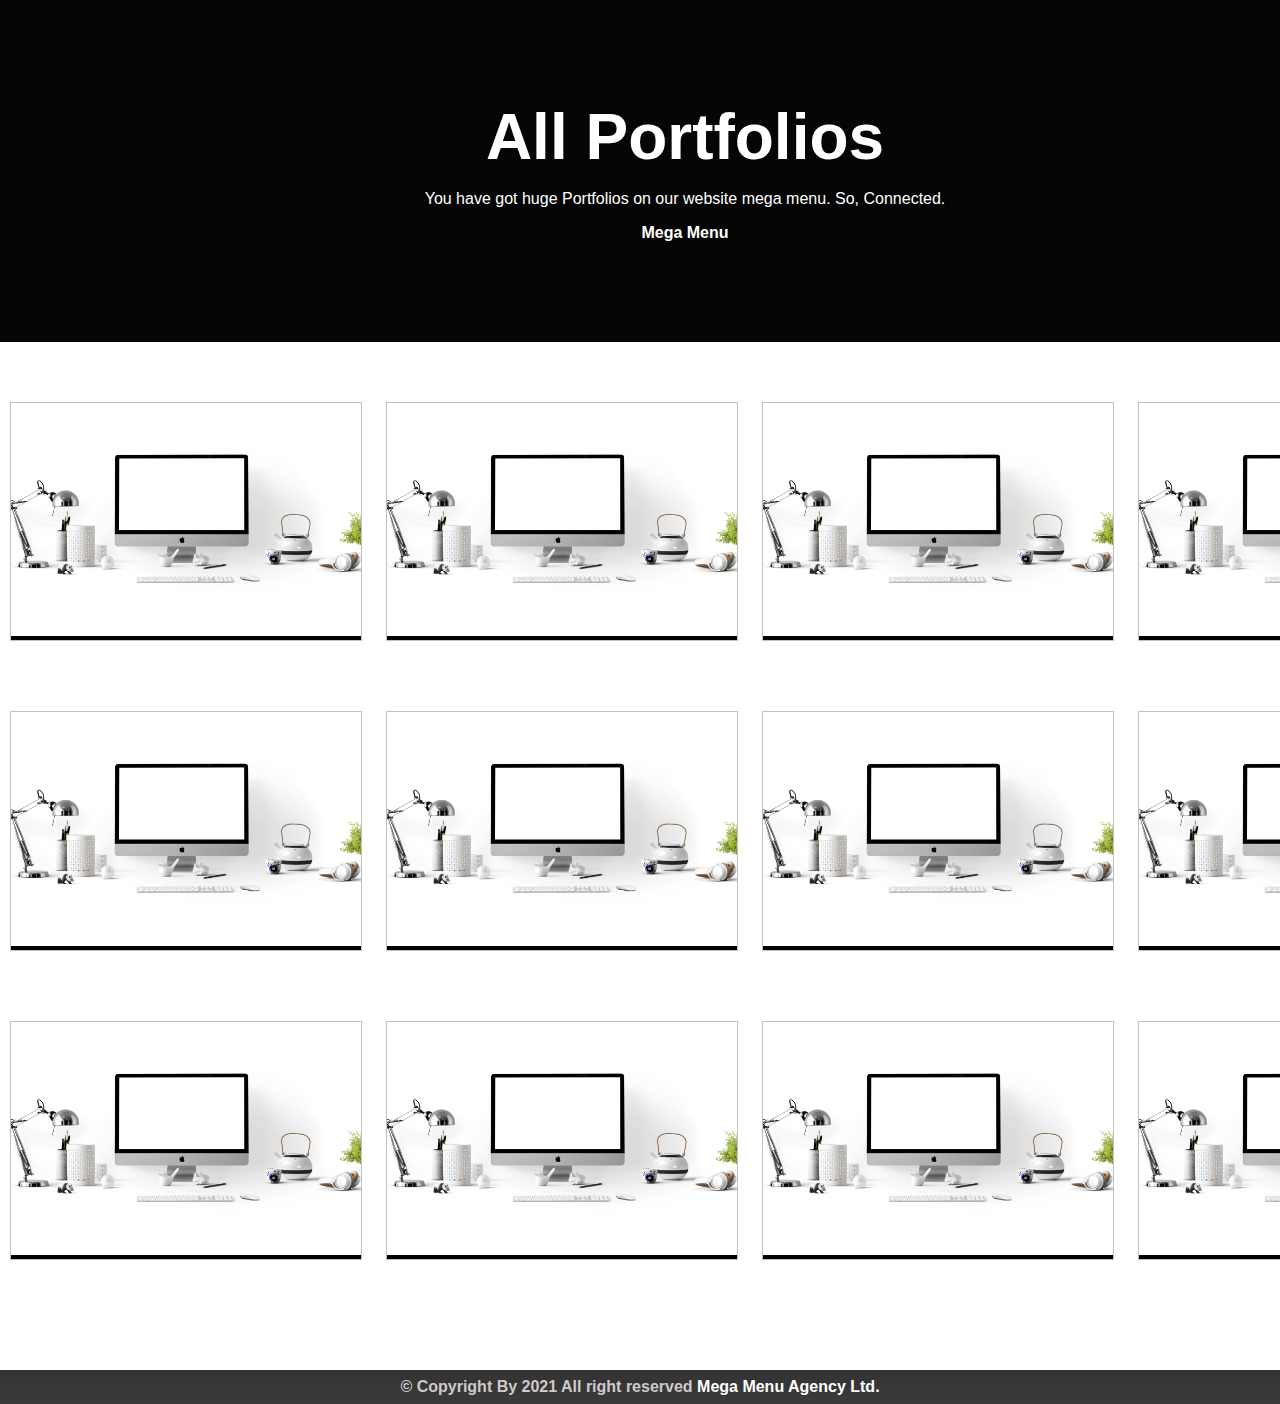
<file: details-portflios.html>
<!DOCTYPE html>
<html lang="en" dir="ltr">
  <head>
    <meta charset="utf-8">
    <title>Mega Menu || Agency Website Made By Mega Menu Team</title>
    <link rel="shortcut icon" href="img/255.jpg" type="image/jpg">
    <link rel="stylesheet" href="css/style.css">
  </head>
  <body>
     <header>
         <div class="container">
             <div class="header_title">
                 <h1>All Portfolios</h1>
                 <p>You have got huge Portfolios on our website mega menu. So, Connected.</p>
                 <a href="index.html">Mega Menu</a>
             </div>
            
         </div>
     </header>
     <div class="services_wrapper">
      <div class="services_inner ">
        <div class="container-fluid">
            <div class="row">
                <div class="col-3">
                  <div class="port_item">
                   <img src="img/255.jpg" alt="">
                   <div class="overlay-text">
                     <h3>Portfolio No One</h3>
                     <a href="#">Explore</a>
                   </div>     
                  </div>
                </div>
                <div class="col-3">
                  <div class="port_item">
                   <img src="img/255.jpg" alt="">
                   <div class="overlay-text">
                    <h3>Portfolio No Two</h3>
                    <a href="#">Explore</a>
                  </div>  
                  </div>
                </div>
                <div class="col-3">
                    <div class="port_item">
                     <img src="img/255.jpg" alt="">
                     <div class="overlay-text">
                      <h3>Portfolio No Two</h3>
                      <a href="#">Explore</a>
                    </div>  
                    </div>
                  </div>
                <div class="col-3">
                  <div class="port_item">
                   <img src="img/255.jpg" alt="">
                   <div class="overlay-text">
                    <h3>Portfolio No Three</h3>
                    <a href="#">Explore</a>
                  </div>      
                  </div>
                </div>
              </div>
              <div class="row">
                <div class="col-3">
                  <div class="port_item">
                   <img src="img/255.jpg" alt="">
                   <div class="overlay-text">
                     <h3>Portfolio No One</h3>
                     <a href="#">Explore</a>
                   </div>     
                  </div>
                </div>
                <div class="col-3">
                  <div class="port_item">
                   <img src="img/255.jpg" alt="">
                   <div class="overlay-text">
                    <h3>Portfolio No Two</h3>
                    <a href="#">Explore</a>
                  </div>  
                  </div>
                </div>
                <div class="col-3">
                    <div class="port_item">
                     <img src="img/255.jpg" alt="">
                     <div class="overlay-text">
                      <h3>Portfolio No Two</h3>
                      <a href="#">Explore</a>
                    </div>  
                    </div>
                  </div>
                <div class="col-3">
                  <div class="port_item">
                   <img src="img/255.jpg" alt="">
                   <div class="overlay-text">
                    <h3>Portfolio No Three</h3>
                    <a href="#">Explore</a>
                  </div>      
                  </div>
                </div>
              </div>
              <div class="row">
                <div class="col-3">
                  <div class="port_item">
                   <img src="img/255.jpg" alt="">
                   <div class="overlay-text">
                     <h3>Portfolio No One</h3>
                     <a href="#">Explore</a>
                   </div>     
                  </div>
                </div>
                <div class="col-3">
                  <div class="port_item">
                   <img src="img/255.jpg" alt="">
                   <div class="overlay-text">
                    <h3>Portfolio No Two</h3>
                    <a href="#">Explore</a>
                  </div>  
                  </div>
                </div>
                <div class="col-3">
                    <div class="port_item">
                     <img src="img/255.jpg" alt="">
                     <div class="overlay-text">
                      <h3>Portfolio No Two</h3>
                      <a href="#">Explore</a>
                    </div>  
                    </div>
                  </div>
                <div class="col-3">
                  <div class="port_item">
                   <img src="img/255.jpg" alt="">
                   <div class="overlay-text">
                    <h3>Portfolio No Three</h3>
                    <a href="#">Explore</a>
                  </div>      
                  </div>
                </div>
              </div>
        </div>   
      </div>
    </div>
    <footer>
      <div class="copyright_text">
        <p>&copy; Copyright By 2021 All right reserved <a href="#">Mega Menu Agency Ltd.</a></p>
      </div>
    </footer>
  </body>
</html>
</file>
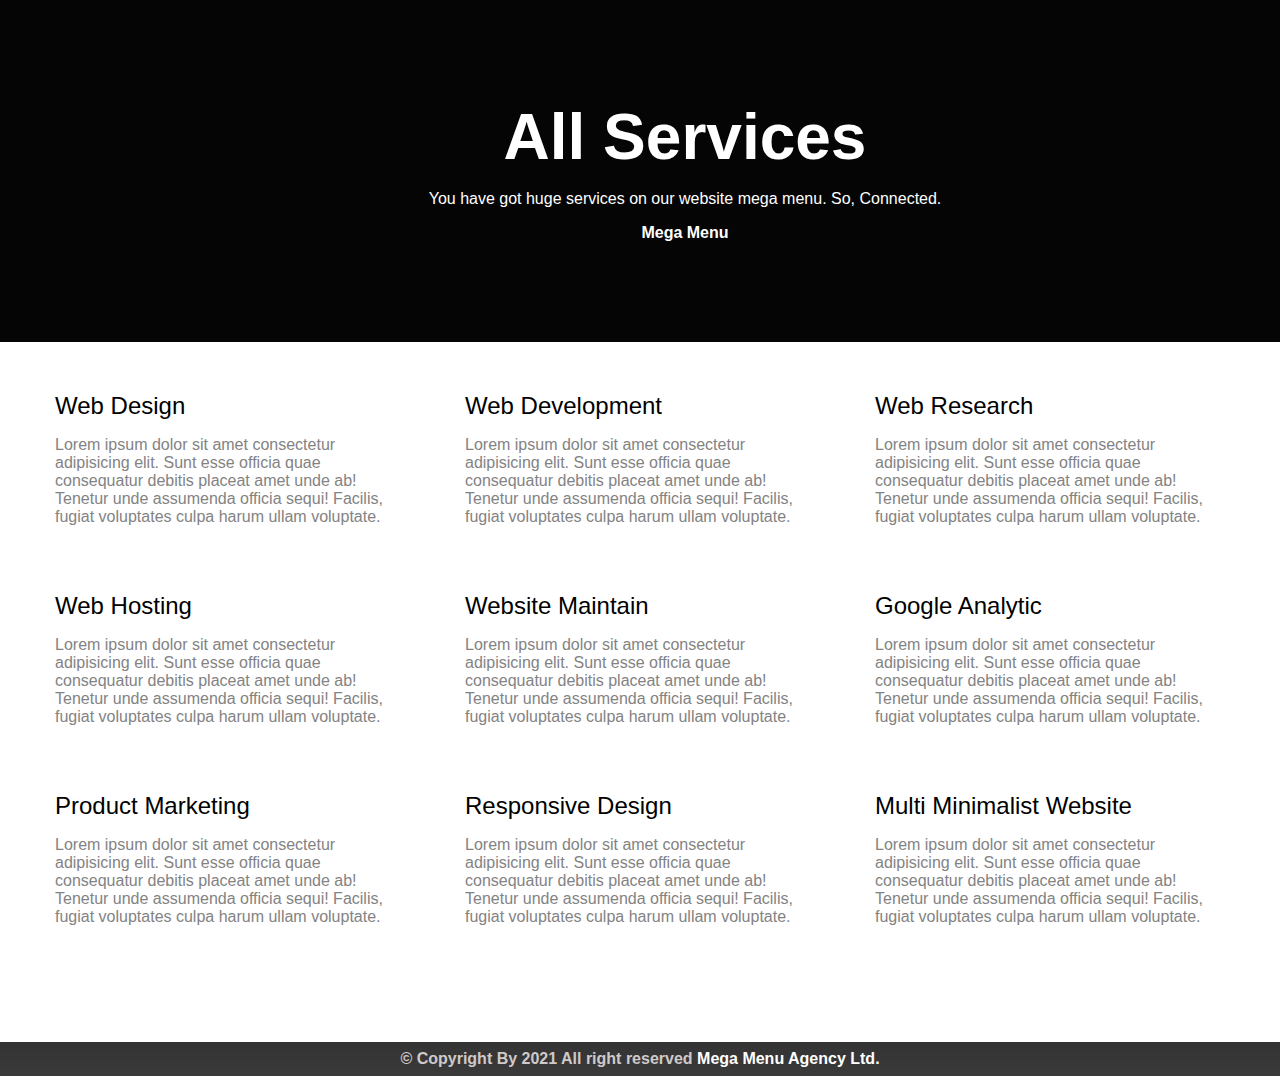
<file: details-service.html>
<!DOCTYPE html>
<html lang="en" dir="ltr">
  <head>
    <meta charset="utf-8">
    <title>Mega Menu || Agency Website Made By Mega Menu Team</title>
    <link rel="shortcut icon" href="img/255.jpg" type="image/jpg">
    <link rel="stylesheet" href="css/style.css">
  </head>
  <body>
     <header>
         <div class="container">
             <div class="header_title">
                 <h1>All Services</h1>
                 <p>You have got huge services on our website mega menu. So, Connected.</p>
                 <a href="index.html">Mega Menu</a>
             </div>
            
         </div>
     </header>
     <div class="services_wrapper">
      <div class="services_inner container">
        <div class="row">
               <div class="col-4">
                 <a href="#">Web Design</a>
                 <p>Lorem ipsum dolor sit amet consectetur adipisicing elit. Sunt esse officia quae consequatur debitis placeat amet unde ab! Tenetur unde assumenda officia sequi! Facilis, fugiat voluptates culpa harum ullam voluptate.</p>
             </div>
             <div class="col-4">
               <a href="#">Web Development</a>
               <p>Lorem ipsum dolor sit amet consectetur adipisicing elit. Sunt esse officia quae consequatur debitis placeat amet unde ab! Tenetur unde assumenda officia sequi! Facilis, fugiat voluptates culpa harum ullam voluptate.</p>
             </div>
             <div class="col-4">
             <a href="#">Web Research</a>
             <p>Lorem ipsum dolor sit amet consectetur adipisicing elit. Sunt esse officia quae consequatur debitis placeat amet unde ab! Tenetur unde assumenda officia sequi! Facilis, fugiat voluptates culpa harum ullam voluptate.</p>
           </div>
        </div>
        <div class="row">
          <div class="col-4">
            <a href="#">Web Hosting</a>
            <p>Lorem ipsum dolor sit amet consectetur adipisicing elit. Sunt esse officia quae consequatur debitis placeat amet unde ab! Tenetur unde assumenda officia sequi! Facilis, fugiat voluptates culpa harum ullam voluptate.</p>
        </div>
        <div class="col-4">
          <a href="#">Website Maintain</a>
          <p>Lorem ipsum dolor sit amet consectetur adipisicing elit. Sunt esse officia quae consequatur debitis placeat amet unde ab! Tenetur unde assumenda officia sequi! Facilis, fugiat voluptates culpa harum ullam voluptate.</p>
        </div>
        <div class="col-4">
        <a href="#">Google Analytic </a>
        <p>Lorem ipsum dolor sit amet consectetur adipisicing elit. Sunt esse officia quae consequatur debitis placeat amet unde ab! Tenetur unde assumenda officia sequi! Facilis, fugiat voluptates culpa harum ullam voluptate.</p>
      </div>
   </div>
   <div class="row">
    <div class="col-4">
      <a href="#">Product Marketing</a>
      <p>Lorem ipsum dolor sit amet consectetur adipisicing elit. Sunt esse officia quae consequatur debitis placeat amet unde ab! Tenetur unde assumenda officia sequi! Facilis, fugiat voluptates culpa harum ullam voluptate.</p>
  </div>
  <div class="col-4">
    <a href="#">Responsive Design</a>
    <p>Lorem ipsum dolor sit amet consectetur adipisicing elit. Sunt esse officia quae consequatur debitis placeat amet unde ab! Tenetur unde assumenda officia sequi! Facilis, fugiat voluptates culpa harum ullam voluptate.</p>
  </div>
  <div class="col-4">
  <a href="#">Multi Minimalist Website</a>
  <p>Lorem ipsum dolor sit amet consectetur adipisicing elit. Sunt esse officia quae consequatur debitis placeat amet unde ab! Tenetur unde assumenda officia sequi! Facilis, fugiat voluptates culpa harum ullam voluptate.</p>
</div>
</div>
      </div>
    </div>
    <footer>
      <div class="copyright_text">
        <p>&copy; Copyright By 2021 All right reserved <a href="#">Mega Menu Agency Ltd.</a></p>
      </div>
    </footer>
  </body>
</html>
</file>
<file: css/style.css>
body {
  margin: 0px;
  padding: 0px; }

.top-nav {
  background: #1b1d1a;
  overflow: hidden;
  padding: 5px 20px;
  display: flex;
  justify-content: space-between; }
  .top-nav .welcome_text h4 {
    margin: 0px;
    padding: 10px;
    font-weight: bold;
    font-family: "Trebuchet MS", "Lucida Sans Unicode", "Lucida Grande", "Lucida Sans", Arial, sans-serif;
    color: #cfc9c9; }
  .top-nav .search_bar {
    width: 300px; }
    .top-nav .search_bar .search-input {
      padding: 6px;
      background: silver;
      border: 1px solid silver;
      margin-left: 0px;
      margin-top: 5px;
      width: 100%; }

.main_memu_items {
  background: linear-gradient(rgba(0, 0, 0, 0.801), rgba(0, 0, 0, 0.774));
  padding: 10px 0px;
  clear: both;
  position: fixed;
  width: 100%;
  z-index: 5475; }
  .main_memu_items .container {
    width: 1170px;
    margin: auto; }
    .main_memu_items .container .flexbox {
      display: flex;
      justify-content: space-between; }
    .main_memu_items .container .nav-logo {
      width: 200px;
      position: relative;
      overflow: hidden; }
      .main_memu_items .container .nav-logo a {
        text-decoration: none;
        color: white;
        font-weight: bold;
        font-size: 2rem;
        font-family: "Trebuchet MS", "Lucida Sans Unicode", "Lucida Grande", "Lucida Sans", Arial, sans-serif;
        user-select: none; }
    .main_memu_items .container menu {
      position: relative;
      margin: 0px;
      padding: 0px; }
      .main_memu_items .container menu .primary-menu {
        margin: 0px;
        padding: 10px; }
        .main_memu_items .container menu .primary-menu li {
          display: inline-block; }
          .main_memu_items .container menu .primary-menu li a {
            text-decoration: none;
            color: #cfc9c9;
            font-weight: bold;
            font-family: "Trebuchet MS", "Lucida Sans Unicode", "Lucida Grande", "Lucida Sans", Arial, sans-serif;
            padding: 10px 20px;
            transition: all 0.2s; }
            .main_memu_items .container menu .primary-menu li a:hover {
              background: #1b1d1a; }

.dropdown-btn .dropdown-menu {
  background: #1b1d1a;
  position: absolute;
  margin: 0px;
  padding: 0px;
  width: 200px;
  top: 48px;
  height: 0px;
  overflow: hidden;
  opacity: 0;
  transition: all 0.3s; }
  .dropdown-btn .dropdown-menu li {
    display: block !important; }
    .dropdown-btn .dropdown-menu li a {
      padding: 10px 22px !important;
      display: block !important; }
      .dropdown-btn .dropdown-menu li a:hover {
        background: black !important; }
.dropdown-btn:hover .dropdown-menu {
  height: 120px;
  opacity: 1; }

.megaMenu-btn .megamenu-main {
  width: 1920px;
  position: absolute;
  background: rgba(0, 0, 0, 0.767);
  left: -867px;
  margin-top: 15px;
  opacity: 0;
  transition: .2s;
  transform: scaleY(0);
  transform-origin: top;
  z-index: 54754; }
  .megaMenu-btn .megamenu-main .megamenu {
    display: flex;
    justify-content: space-between; }
    .megaMenu-btn .megamenu-main .megamenu .megamenu-item {
      width: 280px;
      padding: 20px 30px; }
      .megaMenu-btn .megamenu-main .megamenu .megamenu-item img {
        width: 100%;
        margin-top: 20px; }
      .megaMenu-btn .megamenu-main .megamenu .megamenu-item h3 {
        color: white;
        font-weight: bolder;
        font-family: "Trebuchet MS", "Lucida Sans Unicode", "Lucida Grande", "Lucida Sans", Arial, sans-serif;
        margin: 0px;
        margin-bottom: 10px; }
      .megaMenu-btn .megamenu-main .megamenu .megamenu-item ul {
        margin: 0px;
        padding: 0px; }
        .megaMenu-btn .megamenu-main .megamenu .megamenu-item ul li {
          display: block; }
          .megaMenu-btn .megamenu-main .megamenu .megamenu-item ul li a {
            display: block; }
            .megaMenu-btn .megamenu-main .megamenu .megamenu-item ul li a:hover {
              background: #3d3939;
              color: white; }
.megaMenu-btn:hover .megamenu-main {
  opacity: 1 !important;
  transform: scaleY(1); }

.header_item_section {
  height: 700px;
  background: linear-gradient(rgba(0, 0, 0, 0.801), rgba(0, 0, 0, 0.774)), url(../img/255.jpg);
  background-size: cover;
  background-repeat: no-repeat;
  background-position: 50%; }
  .header_item_section .row .col-6 {
    padding: 200px 0px; }
    .header_item_section .row .col-6 h1 {
      margin: 0px;
      color: white;
      font-family: "Trebuchet MS", "Lucida Sans Unicode", "Lucida Grande", "Lucida Sans", Arial, sans-serif;
      font-weight: bold;
      font-size: 4rem; }
    .header_item_section .row .col-6 h2 {
      font-family: "Trebuchet MS", "Lucida Sans Unicode", "Lucida Grande", "Lucida Sans", Arial, sans-serif;
      color: #cfc9c9;
      font-weight: bold; }
    .header_item_section .row .col-6 a {
      padding: 10px 50px;
      background: white;
      color: black;
      font-family: "Trebuchet MS", "Lucida Sans Unicode", "Lucida Grande", "Lucida Sans", Arial, sans-serif;
      font-weight: bold;
      cursor: pointer;
      border: 1px solid silver;
      text-decoration: none;
      margin-top: 20px;
      display: inline-block; }
    .header_item_section .row .col-6 p {
      font-family: "Trebuchet MS", "Lucida Sans Unicode", "Lucida Grande", "Lucida Sans", Arial, sans-serif;
      color: #8a8988;
      font-size: 19px; }

.modal {
  width: 100%;
  height: 100%;
  position: fixed;
  z-index: 3;
  background: rgba(1, 22, 49, 0.726);
  left: 0px;
  top: 0px;
  display: flex;
  justify-content: center;
  align-items: center;
  display: none; }
  .modal .modal-dialog {
    width: 400px;
    font-family: "Trebuchet MS", "Lucida Sans Unicode", "Lucida Grande", "Lucida Sans", Arial, sans-serif;
    background: white;
    position: relative; }
    .modal .modal-dialog .modal-content .modal-header {
      background: black;
      padding: 25px;
      color: white;
      font-weight: bold; }
      .modal .modal-dialog .modal-content .modal-header h1 {
        margin: 0px;
        padding: 0px; }
      .modal .modal-dialog .modal-content .modal-header .close-btn {
        background: white;
        color: black;
        border-radius: 50%;
        height: 30px;
        width: 30px;
        text-align: center;
        font-family: 'Lucida Sans', 'Lucida Sans Regular', 'Lucida Grande', 'Lucida Sans Unicode', Geneva, Verdana, sans-serif;
        user-select: none;
        border: 1px solid silver;
        display: inline-block;
        margin: auto;
        position: absolute;
        right: -10px;
        top: -10px;
        cursor: pointer; }
    .modal .modal-dialog .modal-content .modal-body {
      padding: 25px;
      box-sizing: border-box; }
      .modal .modal-dialog .modal-content .modal-body .form-group {
        margin: 15px 0px; }
        .modal .modal-dialog .modal-content .modal-body .form-group label {
          display: block;
          padding: 5px 0px; }
          .modal .modal-dialog .modal-content .modal-body .form-group label span {
            color: red; }
        .modal .modal-dialog .modal-content .modal-body .form-group .form-control {
          padding: 8px;
          width: 100%;
          box-sizing: border-box;
          border: 1px solid #1a5877; }
          .modal .modal-dialog .modal-content .modal-body .form-group .form-control:focus {
            box-shadow: 1px 1px 3px rgba(2, 64, 114, 0.918); }
        .modal .modal-dialog .modal-content .modal-body .form-group button {
          padding: 8px 15px;
          cursor: pointer;
          background: black;
          color: white;
          font-weight: bold;
          border: 1px solid transparent; }
        .modal .modal-dialog .modal-content .modal-body .form-group .hire_btn {
          margin: 10px; }
          .modal .modal-dialog .modal-content .modal-body .form-group .hire_btn a {
            text-decoration: none;
            color: white;
            font-weight: bold; }

header {
  background: #050505;
  padding: 100px; }
  header .header_title {
    text-align: center;
    color: white;
    font-family: "Trebuchet MS", "Lucida Sans Unicode", "Lucida Grande", "Lucida Sans", Arial, sans-serif; }
    header .header_title h1 {
      margin: 0px;
      font-size: 4rem; }
    header .header_title a {
      text-decoration: none;
      color: white;
      font-weight: bold;
      text-align: center;
      display: inline-block;
      transition: 0.4s; }
      header .header_title a:hover {
        background: white;
        padding: 8px 15px;
        box-shadow: 4px 4px 50px white;
        color: black;
        display: inline-block; }

.services_wrapper {
  font-family: "Trebuchet MS", "Lucida Sans Unicode", "Lucida Grande", "Lucida Sans", Arial, sans-serif;
  padding: 0px 0px 100px 0px; }
  .services_wrapper .services_inner .container-fluid {
    width: 1500px;
    margin: auto; }
  .services_wrapper .services_inner .row {
    display: flex;
    justify-content: space-between;
    margin-top: 50px; }
    .services_wrapper .services_inner .row .col-3 img {
      width: 100%; }
    .services_wrapper .services_inner .row .col-3 .port_item {
      width: 350px;
      border: 1px solid silver;
      box-shadow: inset 0px 0px 0px 15px black;
      cursor: pointer;
      position: relative;
      overflow: hidden;
      text-align: center;
      margin: 10px; }
      .services_wrapper .services_inner .row .col-3 .port_item .overlay-text {
        width: 100%;
        height: 100%;
        background: rgba(4, 58, 31, 0.705);
        position: absolute;
        top: 0px;
        padding: 50px 0px;
        opacity: 0;
        transition: 0.5s; }
        .services_wrapper .services_inner .row .col-3 .port_item .overlay-text h3 {
          color: white;
          font-size: 2rem; }
        .services_wrapper .services_inner .row .col-3 .port_item .overlay-text a {
          text-decoration: none;
          color: black;
          background: white;
          padding: 7px 35px;
          transition: 0.4s; }
          .services_wrapper .services_inner .row .col-3 .port_item .overlay-text a:hover {
            background: black;
            color: white; }
      .services_wrapper .services_inner .row .col-3 .port_item:hover .overlay-text {
        opacity: 1; }
    .services_wrapper .services_inner .row .col-4 {
      width: 350px; }
      .services_wrapper .services_inner .row .col-4 a {
        cursor: pointer;
        transition: 1s;
        text-decoration: none;
        font-size: 1.5rem;
        color: black; }
        .services_wrapper .services_inner .row .col-4 a:hover {
          color: #05cc47; }
      .services_wrapper .services_inner .row .col-4 p {
        color: #838383; }

.container {
  width: 1170px;
  margin: auto; }

html {
  scroll-behavior: smooth; }

.about {
  padding: 100px 0px; }
  .about .about-inner {
    font-family: "Trebuchet MS", "Lucida Sans Unicode", "Lucida Grande", "Lucida Sans", Arial, sans-serif;
    text-align: center; }
    .about .about-inner h1 {
      font-size: 3rem;
      margin: 0px; }
    .about .about-inner .row {
      display: flex;
      justify-content: space-between;
      margin-top: 50px; }
      .about .about-inner .row .col-4 {
        width: 350px; }
        .about .about-inner .row .col-4 a {
          cursor: pointer;
          transition: 1s;
          text-decoration: none;
          font-size: 1.5rem;
          color: black; }
          .about .about-inner .row .col-4 a:hover {
            color: #05cc47; }
        .about .about-inner .row .col-4 p {
          color: #838383; }
    .about .about-inner .details_button {
      font-family: "Trebuchet MS", "Lucida Sans Unicode", "Lucida Grande", "Lucida Sans", Arial, sans-serif;
      color: black;
      text-decoration: none;
      font-size: 1.2rem;
      border: 1px solid black;
      display: inline-block;
      padding: 5px;
      transition: 0.05s;
      font-weight: bold; }
      .about .about-inner .details_button:hover {
        background: black;
        color: white; }

.portfolios {
  background: #f6f5f5;
  padding: 100px 0px; }
  .portfolios .portfolios-start {
    font-family: "Trebuchet MS", "Lucida Sans Unicode", "Lucida Grande", "Lucida Sans", Arial, sans-serif;
    text-align: center; }
    .portfolios .portfolios-start h1 {
      font-size: 3rem;
      margin: 0px; }
    .portfolios .portfolios-start .details_button {
      font-family: "Trebuchet MS", "Lucida Sans Unicode", "Lucida Grande", "Lucida Sans", Arial, sans-serif;
      color: black;
      text-decoration: none;
      font-size: 1.2rem;
      border: 1px solid black;
      display: inline-block;
      padding: 5px;
      transition: 0.05s;
      font-weight: bold;
      margin-top: 40px; }
      .portfolios .portfolios-start .details_button:hover {
        background: black;
        color: white; }
    .portfolios .portfolios-start .row {
      display: flex;
      justify-content: space-between;
      margin-top: 50px; }
      .portfolios .portfolios-start .row .col-3 img {
        width: 100%; }
      .portfolios .portfolios-start .row .col-3 .port_item {
        width: 350px;
        border: 1px solid silver;
        box-shadow: inset 0px 0px 0px 15px black;
        cursor: pointer;
        position: relative;
        overflow: hidden; }
        .portfolios .portfolios-start .row .col-3 .port_item .overlay-text {
          width: 100%;
          height: 100%;
          background: rgba(4, 58, 31, 0.705);
          position: absolute;
          top: 0px;
          padding: 50px 0px;
          opacity: 0;
          transition: 0.5s; }
          .portfolios .portfolios-start .row .col-3 .port_item .overlay-text h3 {
            color: white;
            font-size: 2rem; }
          .portfolios .portfolios-start .row .col-3 .port_item .overlay-text a {
            text-decoration: none;
            color: black;
            background: white;
            padding: 7px 35px;
            transition: 0.4s; }
            .portfolios .portfolios-start .row .col-3 .port_item .overlay-text a:hover {
              background: black;
              color: white; }
        .portfolios .portfolios-start .row .col-3 .port_item:hover .overlay-text {
          opacity: 1; }

.services {
  padding: 100px 0px; }
  .services .services_inner {
    font-family: "Trebuchet MS", "Lucida Sans Unicode", "Lucida Grande", "Lucida Sans", Arial, sans-serif; }
    .services .services_inner h1 {
      font-size: 3rem;
      margin: 0px;
      text-align: center; }
    .services .services_inner p.sub_title {
      text-align: center; }
    .services .services_inner .row {
      display: flex;
      justify-content: space-between;
      margin-top: 63px; }
      .services .services_inner .row .col-6 {
        width: 600px;
        padding-top: 10px; }
        .services .services_inner .row .col-6 button {
          padding: 7px 15px;
          background: transparent;
          border: 1px solid black;
          cursor: pointer;
          transition: all 0.3s;
          font-weight: bold; }
          .services .services_inner .row .col-6 button:hover {
            background: black;
            color: white; }
          .services .services_inner .row .col-6 button a {
            text-decoration: none;
            color: black; }
            .services .services_inner .row .col-6 button a:hover {
              color: white; }
        .services .services_inner .row .col-6 .sign {
          margin-top: 20px; }
        .services .services_inner .row .col-6 .social_icon {
          width: 180px;
          display: flex;
          margin-top: 20px;
          justify-content: space-between; }
          .services .services_inner .row .col-6 .social_icon span {
            width: 40px;
            background: #025823;
            display: block;
            cursor: pointer;
            color: white;
            text-align: center;
            padding: 10px 0px; }
      .services .services_inner .row .col-5 {
        width: 500px;
        height: 500px;
        border-radius: 10% 10% 100% 100%;
        border: 1px solid transparent;
        overflow: hidden; }
        .services .services_inner .row .col-5 img {
          width: 100%; }

.reviews {
  padding: 100px 0px; }
  .reviews .reviews-wrapper .reviews-inner {
    font-family: "Trebuchet MS", "Lucida Sans Unicode", "Lucida Grande", "Lucida Sans", Arial, sans-serif; }
    .reviews .reviews-wrapper .reviews-inner h1 {
      font-size: 3rem;
      margin: 0px;
      text-align: center; }
    .reviews .reviews-wrapper .reviews-inner p.sub_title {
      text-align: center; }
    .reviews .reviews-wrapper .reviews-inner .row {
      display: flex;
      justify-content: space-between;
      margin-top: 100px; }
      .reviews .reviews-wrapper .reviews-inner .row .col-4 {
        margin-left: 40px; }
        .reviews .reviews-wrapper .reviews-inner .row .col-4 .reviews_text {
          background: #f1f1f1;
          padding: 20px;
          border-radius: 10px;
          position: relative; }
          .reviews .reviews-wrapper .reviews-inner .row .col-4 .reviews_text::after {
            content: "";
            width: 30px;
            height: 30px;
            background: #f1f1f1;
            position: absolute;
            left: 47%;
            bottom: -15px;
            transform: rotate(50deg); }
        .reviews .reviews-wrapper .reviews-inner .row .col-4 .reviews_people {
          width: 100px;
          height: 100px;
          overflow: hidden;
          margin: auto;
          margin-top: 30px;
          border-radius: 50%; }
          .reviews .reviews-wrapper .reviews-inner .row .col-4 .reviews_people img {
            width: 100%; }
        .reviews .reviews-wrapper .reviews-inner .row .col-4 h3, .reviews .reviews-wrapper .reviews-inner .row .col-4 small {
          text-align: center;
          display: block;
          margin: 0px;
          padding-top: 10px; }

.contact {
  padding: 100px 0px;
  background: #f3f3f3; }
  .contact .contact_wrapper .contact_inner {
    font-family: "Trebuchet MS", "Lucida Sans Unicode", "Lucida Grande", "Lucida Sans", Arial, sans-serif; }
    .contact .contact_wrapper .contact_inner h1 {
      font-size: 3rem;
      margin: 0px;
      text-align: center; }
    .contact .contact_wrapper .contact_inner p.sub_title {
      text-align: center; }
    .contact .contact_wrapper .contact_inner .row {
      text-align: center; }
      .contact .contact_wrapper .contact_inner .row small {
        font-size: 1rem;
        padding: 15px 0px;
        display: block; }
      .contact .contact_wrapper .contact_inner .row .col-6 button {
        background: black;
        color: white;
        font-weight: bold;
        border: 1px solid transparent;
        cursor: pointer;
        padding: 8px 15px;
        transition: .3s; }
        .contact .contact_wrapper .contact_inner .row .col-6 button:focus {
          background: #444343; }
        .contact .contact_wrapper .contact_inner .row .col-6 button a {
          text-decoration: none;
          color: white; }

.team {
  padding: 100px 0px;
  background: #f6f5f5; }
  .team .team-wrapper {
    font-family: "Trebuchet MS", "Lucida Sans Unicode", "Lucida Grande", "Lucida Sans", Arial, sans-serif; }
    .team .team-wrapper h1 {
      font-size: 3rem;
      margin: 0px;
      text-align: center; }
    .team .team-wrapper p.sub_title {
      text-align: center; }
    .team .team-wrapper .row {
      display: flex;
      justify-content: space-between;
      margin-top: 50px; }
      .team .team-wrapper .row .col-3 {
        width: 280px;
        background: white;
        box-shadow: 1px 1px 1px rgba(148, 148, 148, 0.76);
        padding-bottom: 15px; }
        .team .team-wrapper .row .col-3 img {
          width: 100%; }
        .team .team-wrapper .row .col-3 h2 {
          margin: 0px;
          padding: 10px;
          padding-bottom: 2px; }
        .team .team-wrapper .row .col-3 small {
          padding: 10px 0px 0px 15px; }
        .team .team-wrapper .row .col-3 .social_link {
          display: flex;
          margin-left: 10px; }
          .team .team-wrapper .row .col-3 .social_link span {
            width: 35px;
            height: 35px;
            background: black;
            display: block;
            margin: 5px;
            cursor: pointer; }

footer {
  background: linear-gradient(rgba(0, 0, 0, 0.801), rgba(0, 0, 0, 0.774)); }
  footer .copyright_text p {
    margin: 0px;
    padding: 8px 0px;
    text-align: center;
    font-family: "Trebuchet MS", "Lucida Sans Unicode", "Lucida Grande", "Lucida Sans", Arial, sans-serif;
    color: #cfc9c9;
    font-weight: bold; }
    footer .copyright_text p a {
      color: white;
      font-weight: bold;
      text-decoration: none;
      transition: 0.4s; }
      footer .copyright_text p a:hover {
        color: #00b13b; }

/*# sourceMappingURL=style.css.map */
</file>
